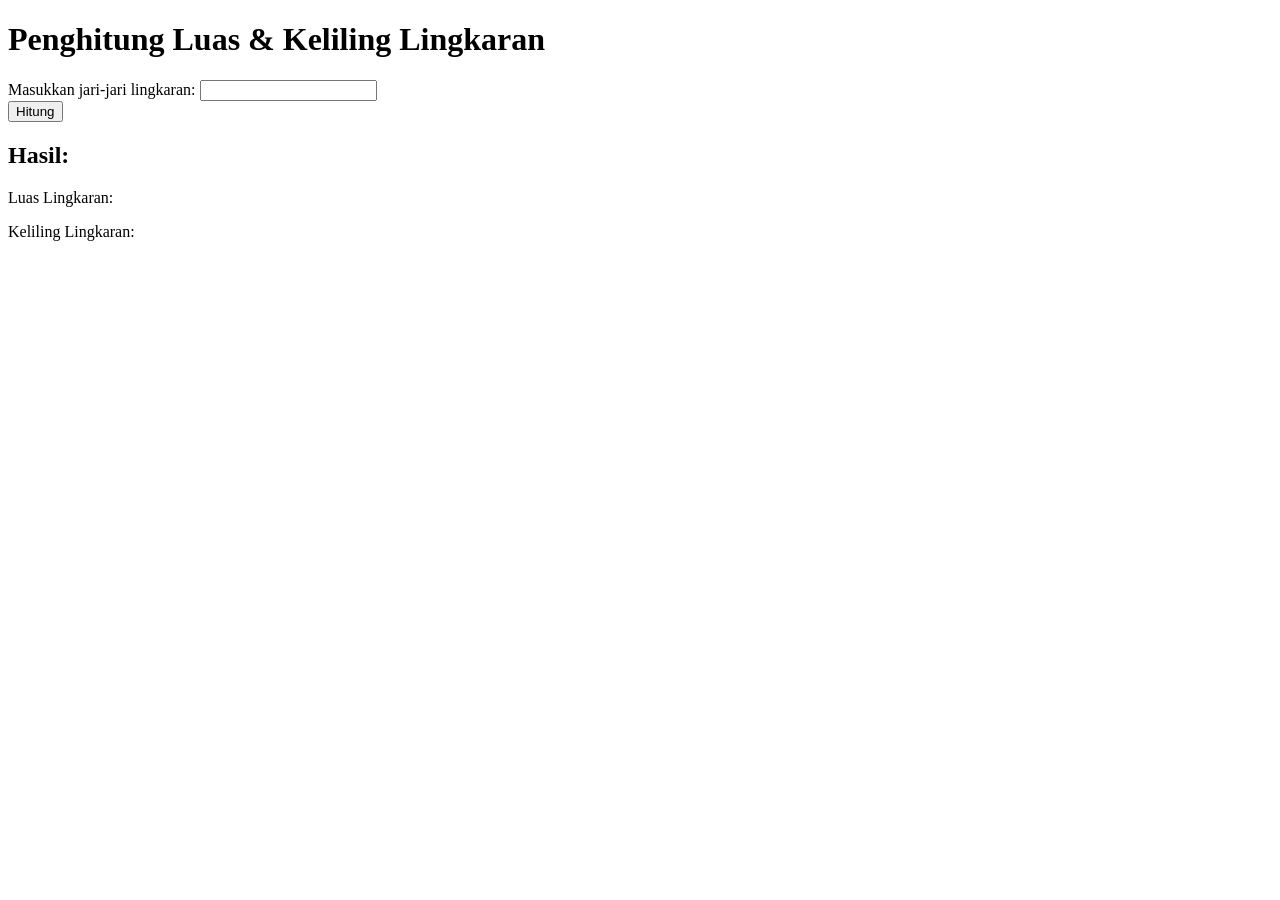
<file: Sesi 4/SiskaPutraTriGumilang_tugas4/index.html>
<!DOCTYPE html>
<html>
<head>
    <title>Siska Putra Tri Gumilang</title>
</head>
<body>
    <h1>Penghitung Luas & Keliling Lingkaran</h1>
    <form>
        <label for="radius">Masukkan jari-jari lingkaran:</label>
        <input type="number" id="radius" name="radius" step="any">
        <br>
        <button type="button" onclick="hitungLuasDanKeliling()">Hitung</button>
    </form>

    <h2>Hasil:</h2>
    <p>Luas Lingkaran: <span id="luas"></span></p>
    <p>Keliling Lingkaran: <span id="keliling"></span></p>

<script src="index.js"></script>
</body>
</html>
</file>
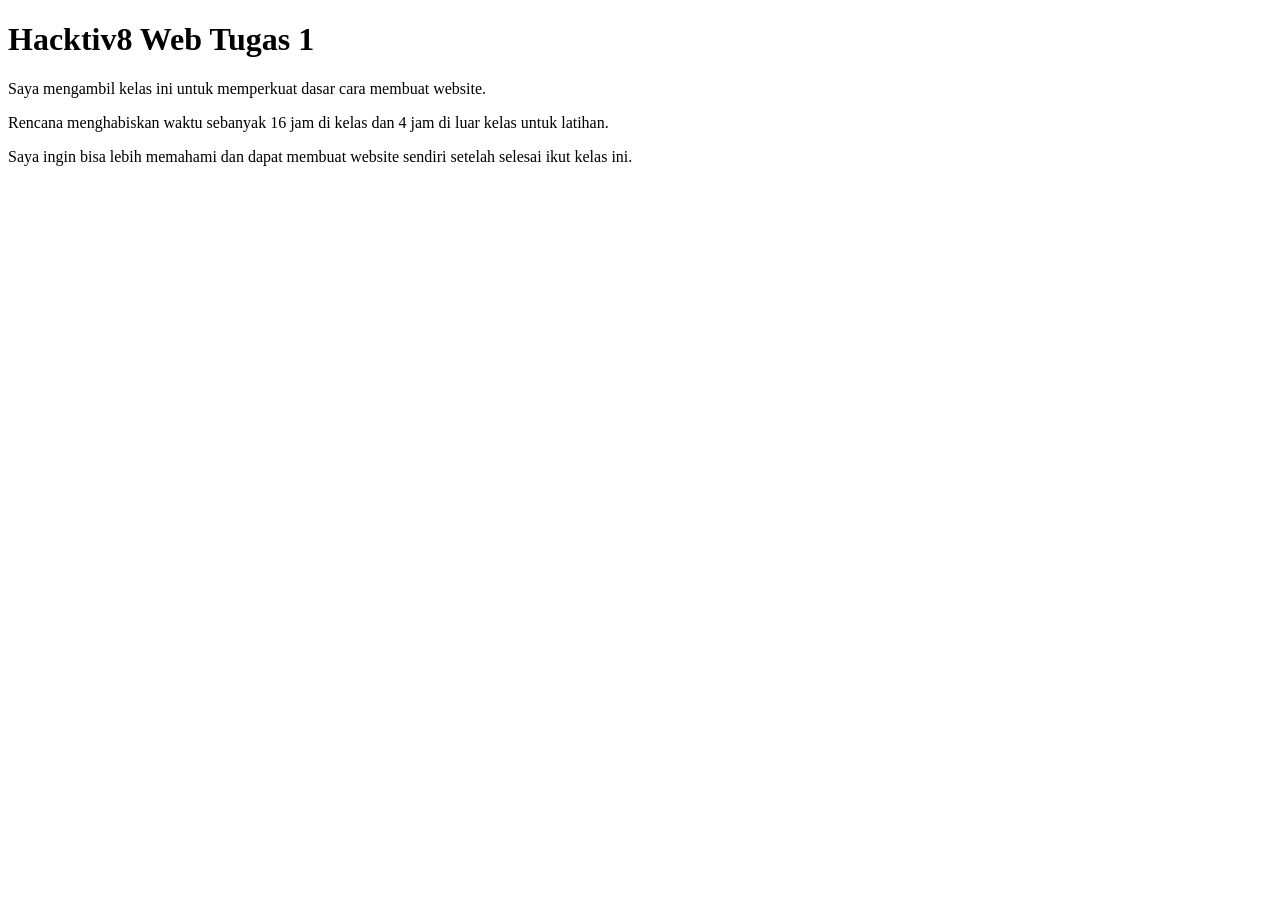
<file: Sesi 1/tugas1.html>
<!DOCTYPE html>
<html lang="en">
<head>
    <meta charset="UTF-8">
    <meta name="viewport" content="width=device-width, initial-scale=1.0">
    <title>Siska Putra Tri Gumilang</title>
</head>
<body>
    <h1>Hacktiv8 Web Tugas 1</h1>
    <p>Saya mengambil kelas ini untuk memperkuat dasar cara membuat website.</p>
    <p>Rencana menghabiskan waktu sebanyak 16 jam di kelas dan 4 jam di luar kelas untuk latihan.</p>
    <p>Saya ingin bisa lebih memahami dan dapat membuat website sendiri setelah selesai ikut kelas ini.</p>
</body>
</html>
</file>
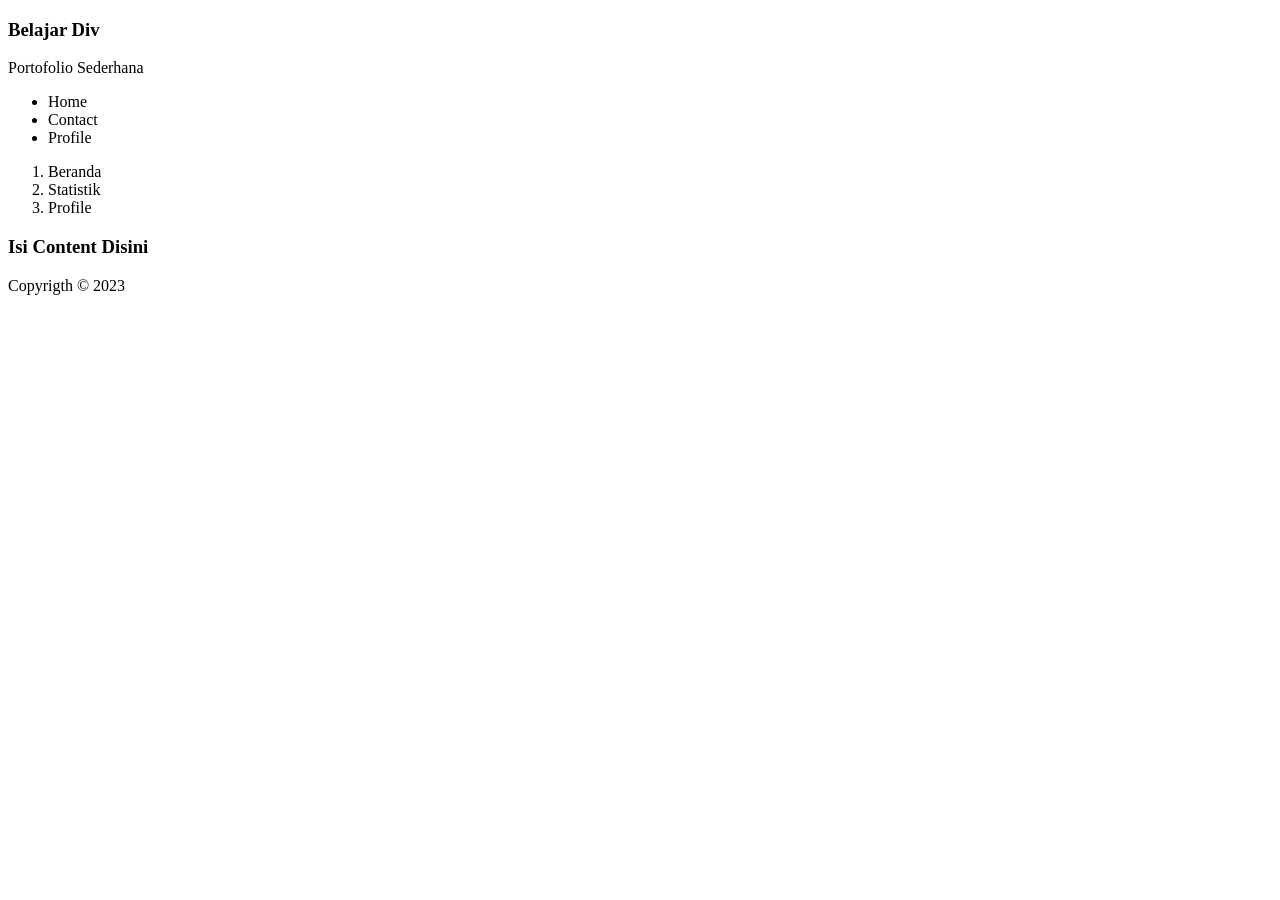
<file: Sesi 2/belajar_div/index_dev.html>
<!DOCTYPE html>
<html lang="en">

<head>
    <meta charset="UTF-8">
    <meta name="viewport" content="width=device-width, initial-scale=1.0">
    <title>Belajar Div</title>
</head>

<body>
    <h3>Belajar Div</h3>

    <div class="header">Portofolio Sederhana</div>
    <div class="navbar">
        <ul>
            <li>Home</li>
            <li>Contact</li>
            <li>Profile</li>
        </ul>
    </div>
    <div class="sidebar">
        <ol>
            <li>Beranda</li>
            <li>Statistik</li>
            <li>Profile</li>
        </ol>
    </div>
    <div class="content">
        <h3>Isi Content Disini</h3>
    </div>
    <div class="footer">
        Copyrigth &copy; 2023
    </div>
</body>

</html>
</file>
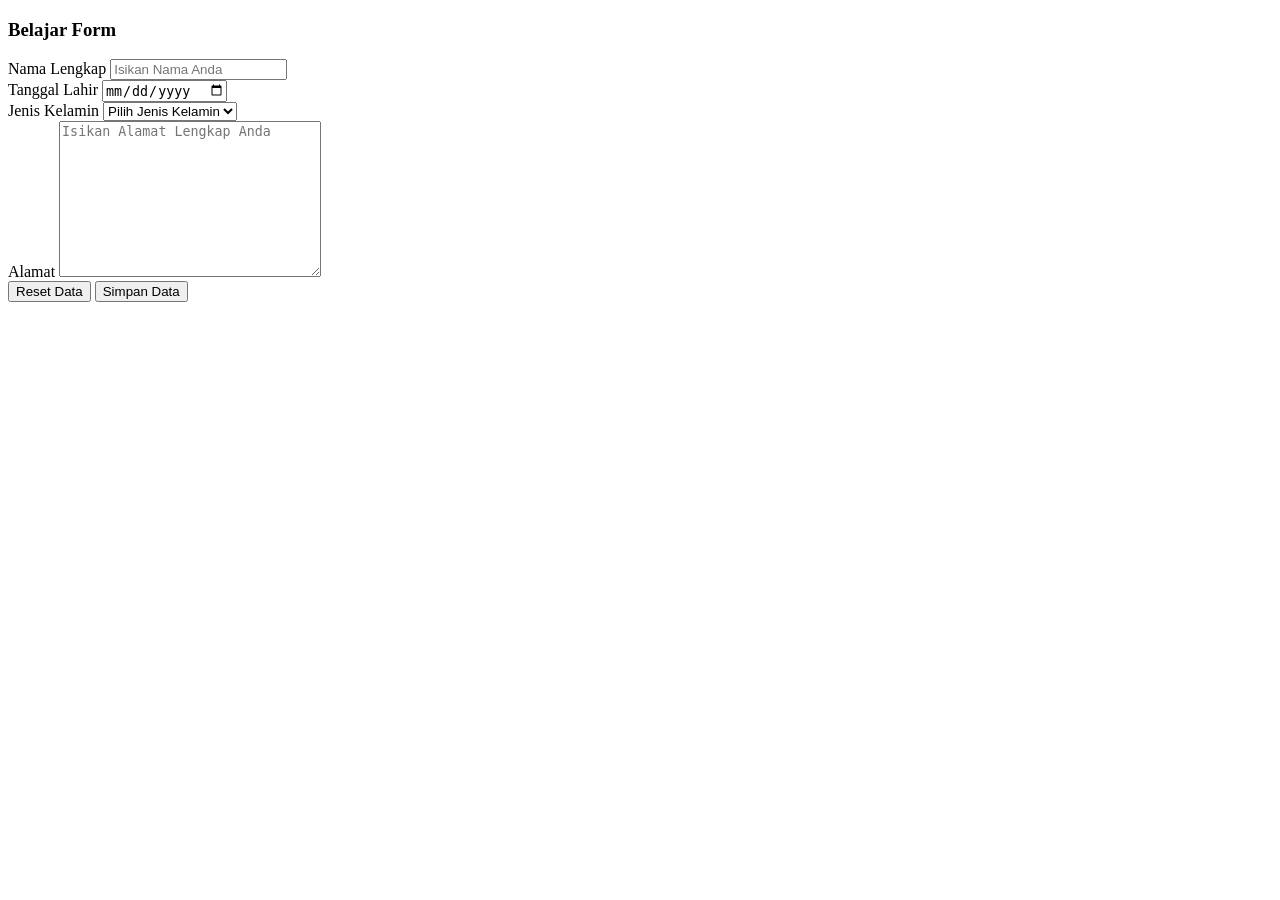
<file: Sesi 2/belajar_form/index_form.html>
<!DOCTYPE html>
<html lang="en">

<head>
    <meta charset="UTF-8">
    <meta name="viewport" content="width=device-width, initial-scale=1.0">
    <title>Belajar Form</title>
</head>

<body>
    <h3>Belajar Form</h3>

    <form>
        <div class="form-group">
            <label for="">Nama Lengkap</label>
            <input type="text" placeholder="Isikan Nama Anda" required />
        </div>
        <div class="form-group">
            <label for="">Tanggal Lahir</label>
            <input type="date" placeholder="Isikan Tanggal Lahir Anda" required />
        </div>
        <div class="form-group">
            <label for="">Jenis Kelamin</label>
            <select name="" id="" required>
                <option value="" selected disabled>Pilih Jenis Kelamin</option>
                <option value="">Laki-laki</option>
                <option value="">Perempuan</option>
            </select>
        </div>
        <div class="form-group">
            <label for="">Alamat</label>
            <textarea name="" id="" cols="30" rows="10" placeholder="Isikan Alamat Lengkap Anda" required></textarea>
        </div>
        <div class="form-group">
            <button type="reset">Reset Data</button>
            <button type="submit">Simpan Data</button>
        </div>
    </form>
</body>

</html>
</file>
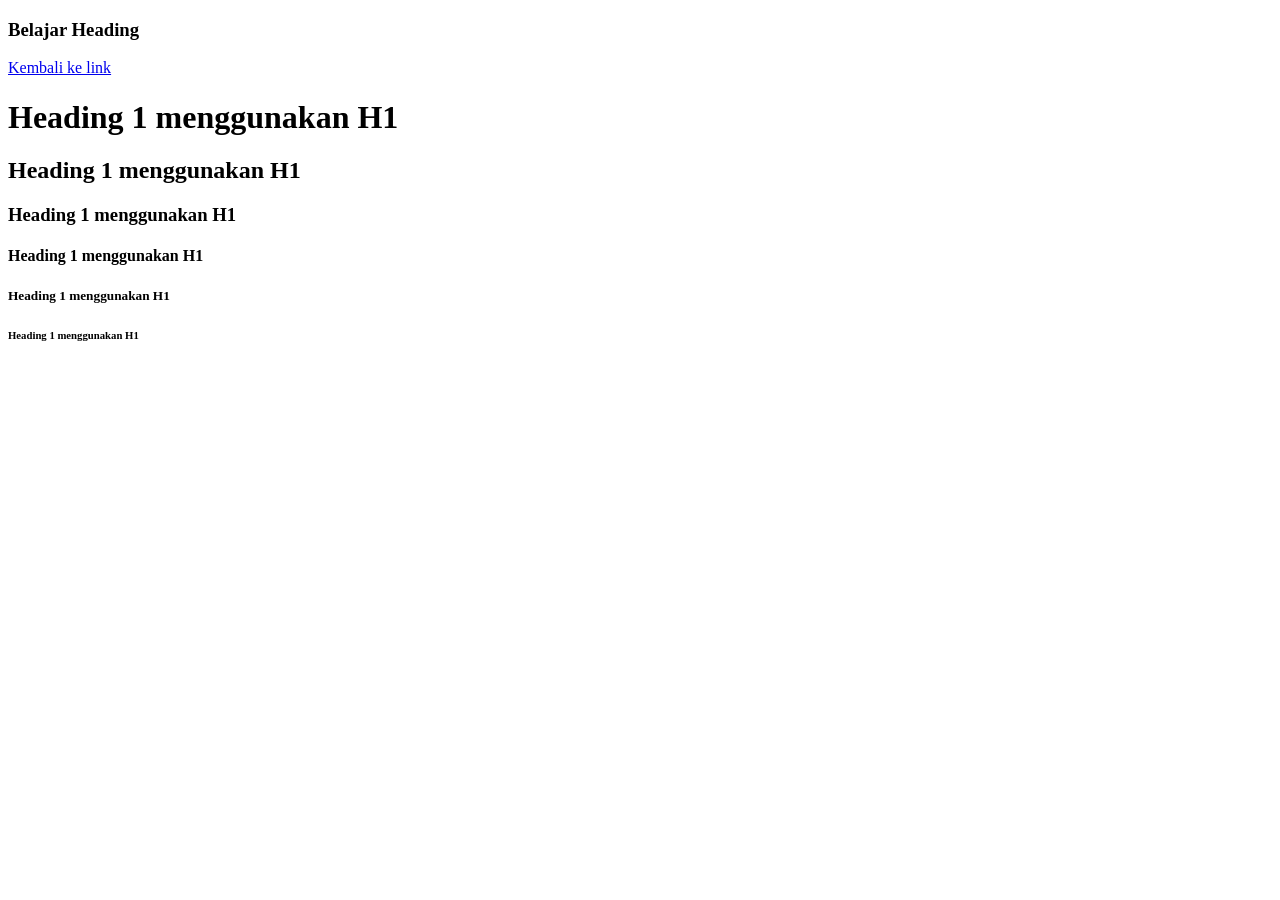
<file: Sesi 2/belajar_heading/index_heading.html>
<!DOCTYPE html>
<html lang="en">
<head>
    <meta charset="UTF-8">
    <meta name="viewport" content="width=device-width, initial-scale=1.0">
    <title>Belajar Heading</title>
</head>
<body>
    <h3>Belajar Heading</h3>
    <a href="../belajar_link/index_link.html">Kembali ke link</a>

    <h1>Heading 1 menggunakan H1</h1>
    <h2>Heading 1 menggunakan H1</h2>
    <h3>Heading 1 menggunakan H1</h3>
    <h4>Heading 1 menggunakan H1</h4>
    <h5>Heading 1 menggunakan H1</h5>
    <h6>Heading 1 menggunakan H1</h6>
</body>
</html>
</file>
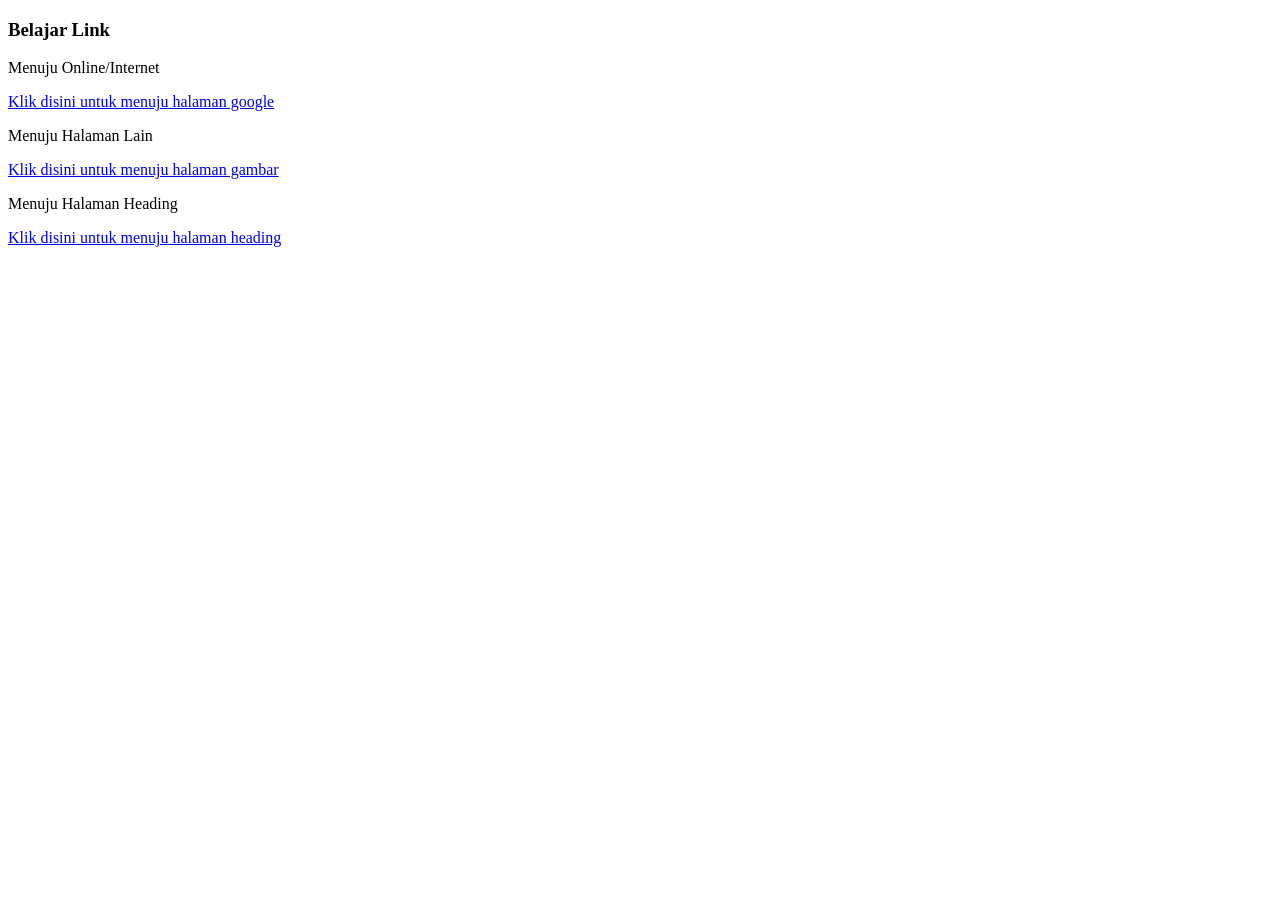
<file: Sesi 2/belajar_link/index_link.html>
<!DOCTYPE html>
<html lang="en">
<head>
    <meta charset="UTF-8">
    <meta name="viewport" content="width=device-width, initial-scale=1.0">
    <title>Belajar Link</title>
</head>
<body>
    <h3>Belajar Link</h3>

    <p>Menuju Online/Internet</p>
    <a href="wwww.google.com" target="_blank">Klik disini untuk menuju halaman google</a>

    <p>Menuju Halaman Lain</p>
    <a href="../belajar_gambar/index_gambar.html">Klik disini untuk menuju halaman gambar</a>

    <p>Menuju Halaman Heading</p>
    <a href="../belajar_heading/index_heading.html">Klik disini untuk menuju halaman heading</a>
</body>
</html>
</file>
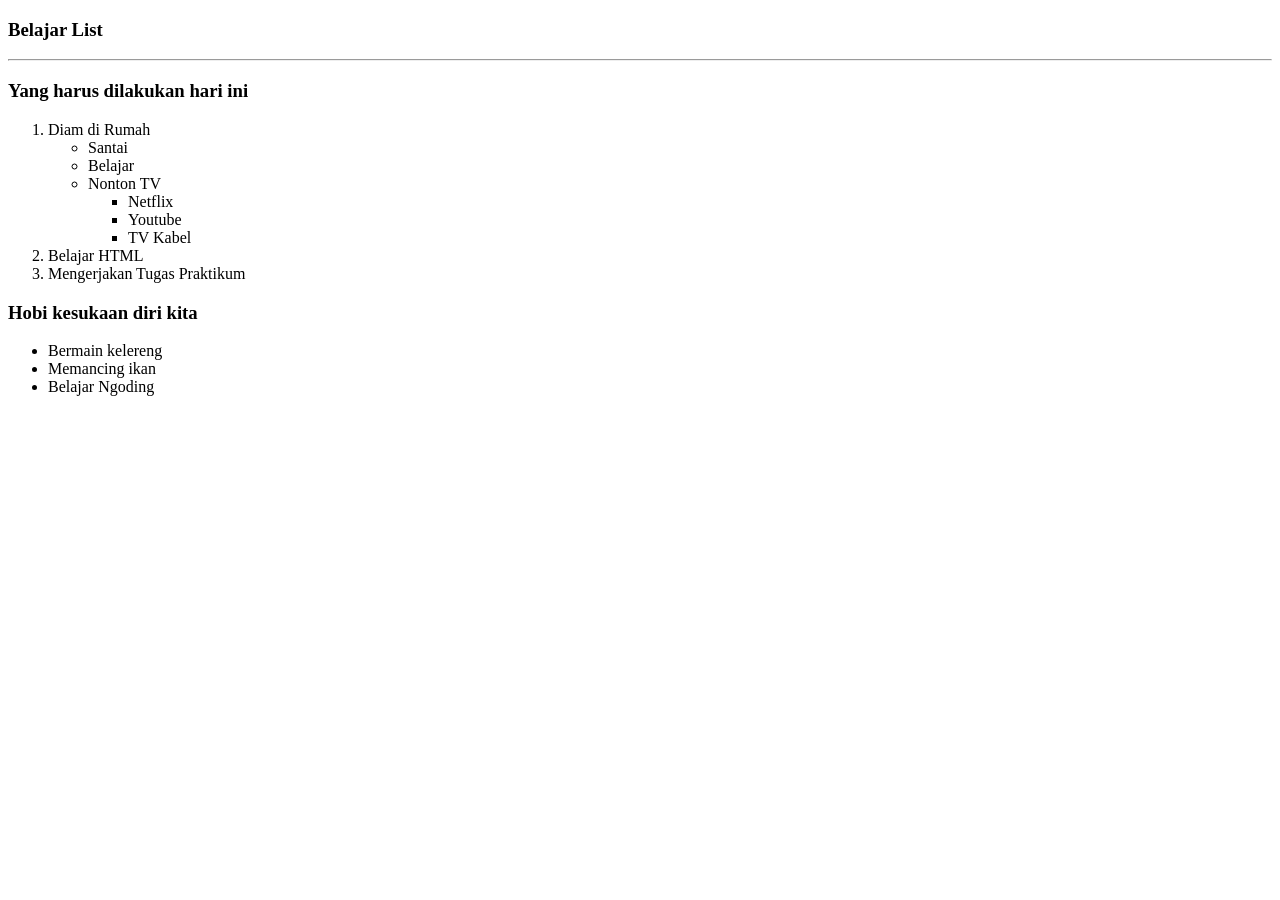
<file: Sesi 2/belajar_list/index_list.html>
<!DOCTYPE html>
<html lang="en">
<head>
    <meta charset="UTF-8">
    <meta name="viewport" content="width=device-width, initial-scale=1.0">
    <title>belajar List</title>
</head>
<body>
    <h3>Belajar List</h3>
    <!-- garis / batas -->
    <hr>

    <h3>Yang harus dilakukan hari ini </h3>
    <!-- Ordered List -->

    <ol>
        <li>Diam di Rumah
            <ul>
                <li>Santai</li>
                <li>Belajar</li>
                <li>Nonton TV
                    <ul>
                        <li>Netflix</li>
                        <li>Youtube</li>
                        <li>TV Kabel</li>
                    </ul>
                </li>
            </ul>
        </li>
        <li>Belajar HTML</li>
        <li>Mengerjakan Tugas Praktikum</li>
    </ol>

    <h3>Hobi kesukaan diri kita</h3>
    <ul>
        <li>Bermain kelereng</li>
        <li>Memancing ikan</li>
        <li>Belajar Ngoding</li>
    </ul>
</body>
</html>
</file>
